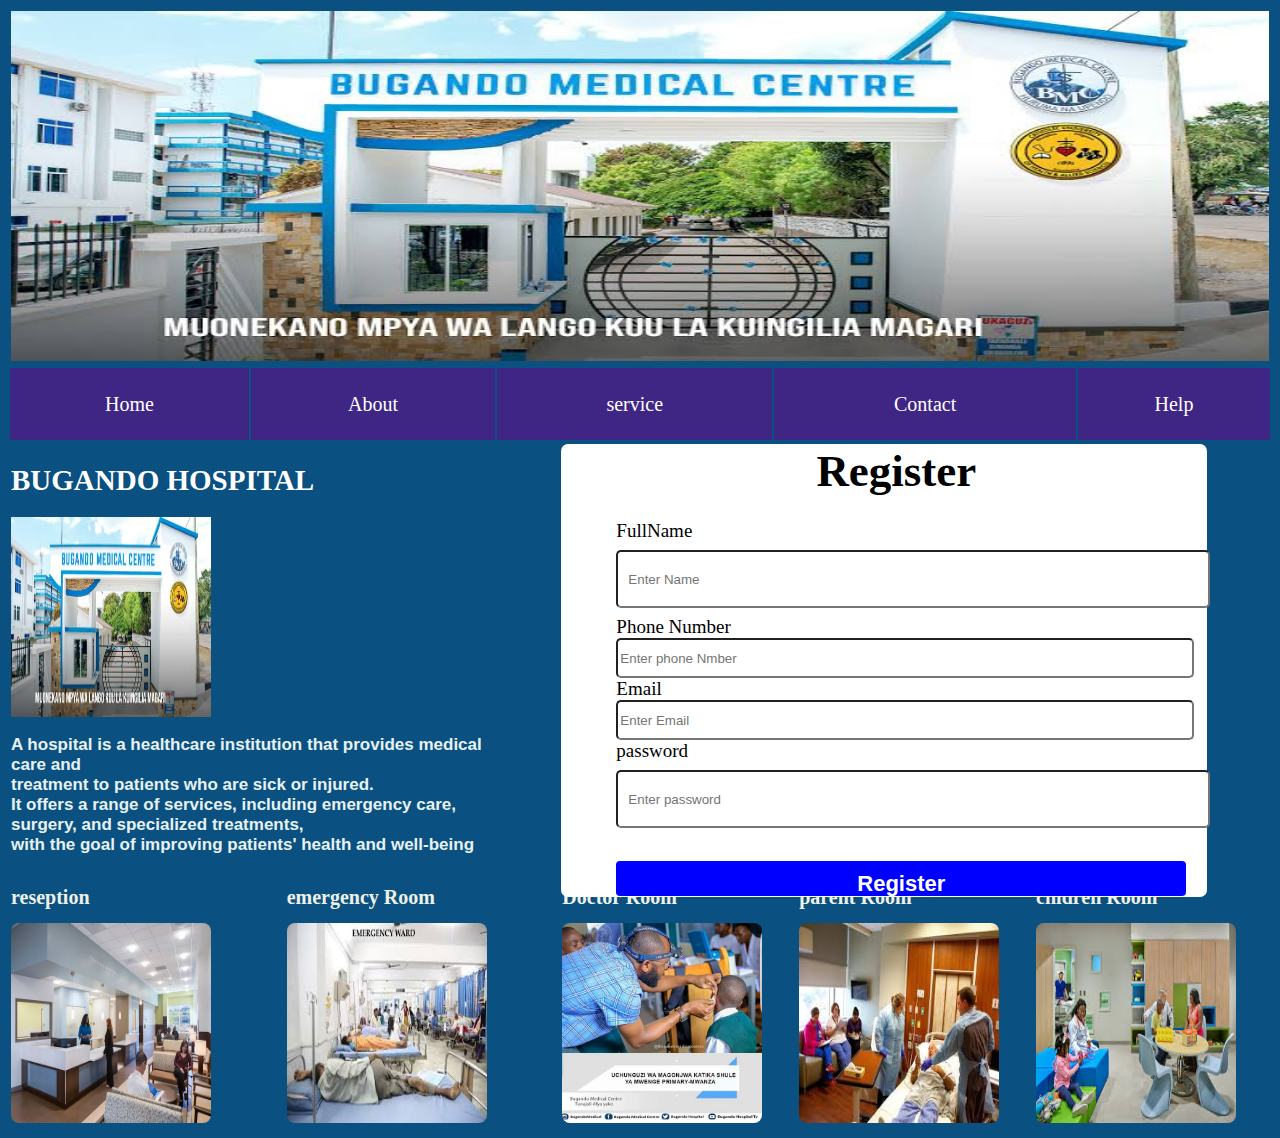
<file: index.html>
<!DOCTYPE html>
<html lang="en">
<head>
    <meta charset="UTF-8">
    <meta name="viewport" content="width=device-width, initial-scale=1.0">
    <title>BUGANDO HOSPITAL</title>
</head>
<link rel="stylesheet" href="style.css">
<body>
    
    <table width="100%">
        <tr>
            <td colspan="5"><img src="1.jpeg" class="img-box"></td>
        </tr>
        <tr>
            
            <td class="btn"><center><a href="index.html">Home</a></td>
            <td class="btn"><center><a href="about.html">About</a></td>
            <td class="btn"><center><a href="service.html">service</a></td>
            <td class="btn"><center><a href="contact.html">Contact</a></td>
            <td class="btn"><center><a href="help.html">Help</a></td>
        </center>
        </tr>
    </table>
    <table border="0px" width="100%" id="tt">
     
        <tr>
            <td colspan="2" class="td2">
                <h1>BUGANDO HOSPITAL</h1>
                <img src="1.jpeg" class="img-boxx">
                
                <h2>A hospital is a healthcare institution that provides medical<br> care and <br>treatment to patients who are sick or injured. <br>It offers a range of services, including emergency care,<br> surgery, and specialized treatments, 
                    <br>with the goal of improving patients' health and well-being</h2>
                
                

            </td>
            <td colspan="3" class="ss">
                <h1>Register</h1>
               
                <label>FullName</label><br>
                <input type="text" name="name" placeholder="Enter Name"><br>
                <label>Phone Number</label><br>
                <input type="number" name="phone" placeholder="Enter phone Nmber"><br>
                <label>Email</label><br>
                <input type="Email" name="Email"placeholder="Enter Email"><br>
                <label>password</label><br>
                <input type="password" name="password" placeholder="Enter password"><br>
                <button class="btnn"><a href="">Register</a></button>
            </td>
        </tr>
        <tr>
            <td class="im">
                <h1>reseption</h1>
                 <img src="3.jpeg" class="imm">
            </td>
            <td class="im">
                <h1>emergency Room</h1>
                <img src="4.jfif" class="imm">
            </td>
            <td class="im">
            <h1>Doctor Room</h1>
            <img src="2.jpeg" class="imm">
            </td>
            <td class="im">
                <h1>parent Room</h1>
                <img src="5.jfif" class="imm">
            </td>
            <td class="im"><h1>chidren Room</h1>
                <img src="6.jfif" class="imm"></td>
        </tr>

    </table>
    </div>
</body>
</html>
</file>
<file: style.css>
.{
    margin: 0;
    padding: 0;
}
body{
    background-color: rgb(10, 80, 128);
}

.hidden { display: none; }
header, footer {
  background-color: #093170;
  color: white;
  padding: 20px;
  text-align: center;
}
.login-box {
    width: 300px;
    margin: 100px auto;
    background-color: white;
    padding: 30px;
    box-shadow: 0 0 10px rgba(0,0,0,0.2);
border-radius: 10px;
  }
  .login-box h2 {
    text-align: center;
  }
  input[type="text"], input[type="password"] {
    width: 100%;
    padding: 10px;
    margin: 8px 0;
  }
  button {
    width: 100%;
    padding: 10px;
    background-color: #093170;
    color: white;
    border: none;
    font-weight: bold;
  }
#tt{
    border-color: red;
    border-width: 0px;
}
.btn{
    margin-top: 0px;
    height: 30px;
    background: rgb(63, 38, 133);
}
.img-box{
    width: 100%;
    height: 350px;
  
}
.btn a{
    font-size: 20px;
    color: white;
    text-decoration: none;
}
.btn a:hover{
    color:red;
}
#tt{
    border-color: red;
    border-width: 0px;
}
.img-box{
   
    width: 100%;
    height: 350px;
    transition: calc(1. 904);
}
.img-box:hover{
    transform: scale(1.07);
}
.btn{
    margin-top: 0px;
    height: 70px;
    background: rgb(63, 38, 133);
}
.btn a{
    font-size: 20px;
    color: white;
    text-decoration: none;
}
.btn a:hover{
    color:red;
    transform: scale(1.9);
}
.ss{
    width: 620px;
    background: white;
    position: absolute;
    padding-left: 25px;
    border-radius: 7px;
    box-shadow: 23px;
    

}
.ss label{
    color: black;
    font-size: 19px;
    padding-left: 30px;
}
.ss input{
    margin-left: 30px;
    width: 570px;
    height: 34px;
    border-radius: 5px;
    outline-color: black;
}
.ss h1{
    color: black;
    width: 620px;
    height: 45px;
    margin-top: 0px;
    font-size: 45px;
    text-align: center;
   
}
.btnn{
    background-color: blue;
    width: 570px;
    height: 35px;
    margin-left: 30px;
    border-radius: 4px;
    margin-top: 25px;}
.btnn a{
    color: white;
    font-size: 22px;
    text-decoration: none;
    cursor: pointer;
    
}
.btnn:hover{
    background: rgb(17, 17, 88);
}
.td2 img{
    width: 200px;
    height: 200px;
}
.td2 h1{
    color: white;
    font-size: 29px;
}
.td2  h2{
    color: rgb(230, 241, 241);
    font-size: 17px;
    font-family: Verdana, Geneva, Tahoma, sans-serif;
}
.im h1{
    color: rgb(238, 241, 233);
    font-size: 20px;
    text-align: center;
    text-shadow: 2cm;
    text-align: left;
}
.imm{
    width: 200px;
    height: 200px;
    border-radius: 8px;

}
.imm:hover{
    transform: scale(1.2);
}
.img-boxx{
    width: 240px;
    height: 290px;
}
</file>
